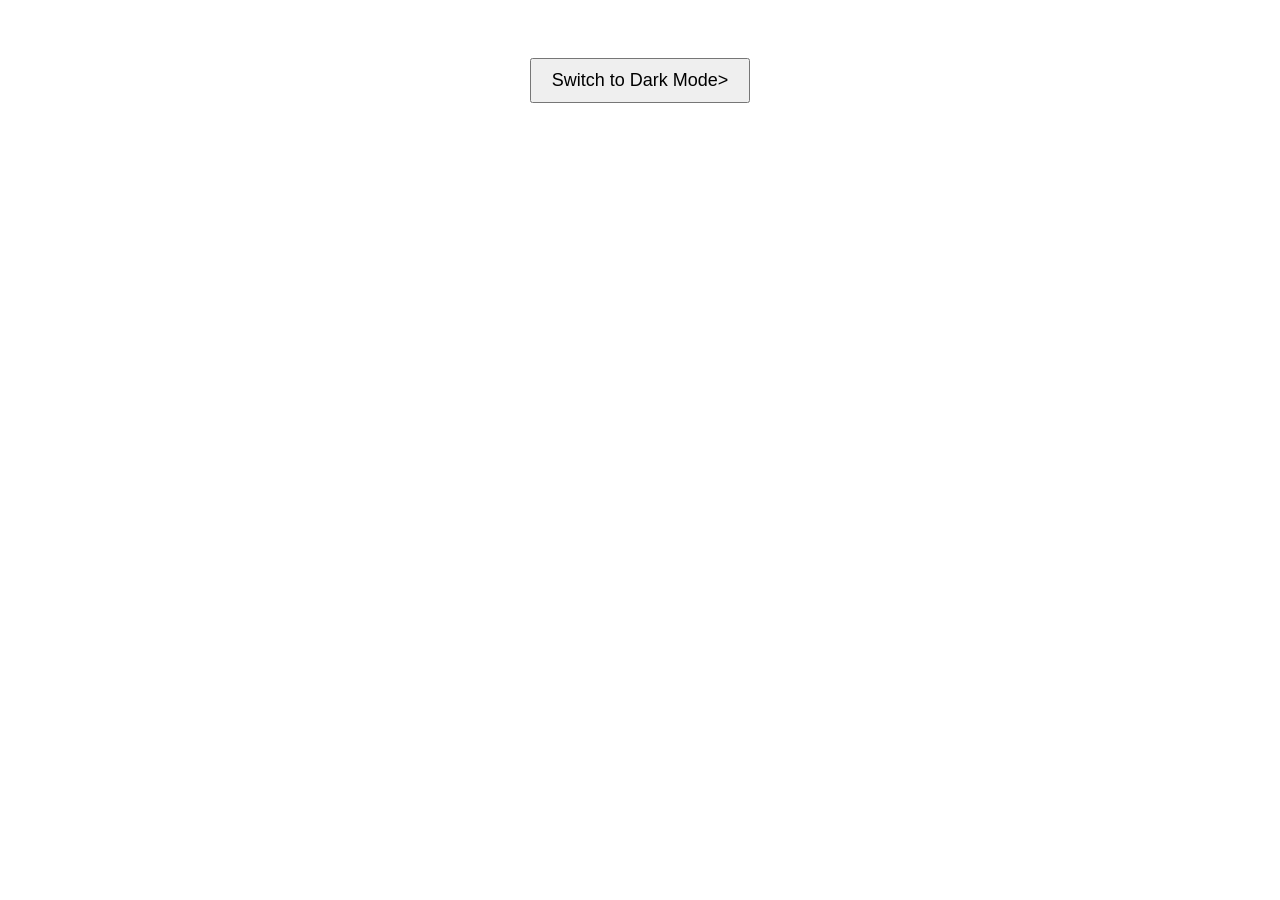
<file: index.html>
<!DOCTYPE html>
<html lang="en">
<head>
  <meta charset="UTF-8">
  <title>Dark/Light Mode Toggle</title>
  <style>
    body {
      background-color: white;
      color: black;
      transition: all 0.5s ease; /* Smooth transition */
    }
    .dark-mode {
      background-color: black;
      color: white;
    }
    button {
      padding: 10px 20px;
      margin-top: 50px;
      font-size: 18px;
      cursor: pointer;
    }
  </style>
</head>
<body>

  <center>
    <button id="toggleBtn">Switch to Dark Mode>
    </button>
  </center>
  

  <script>
    const toggleBtn = document.getElementById('toggleBtn');

    toggleBtn.addEventListener('click', function() {
      document.body.classList.toggle('dark-mode'); // Toggle class
      
      // Change button text dynamically
      if (document.body.classList.contains('dark-mode')) {
        toggleBtn.textContent = "Switch to Light Mode";
      } else {
        toggleBtn.textContent = "Switch to Dark Mode";
      }
    });
  </script>

</body>
</html>
</file>
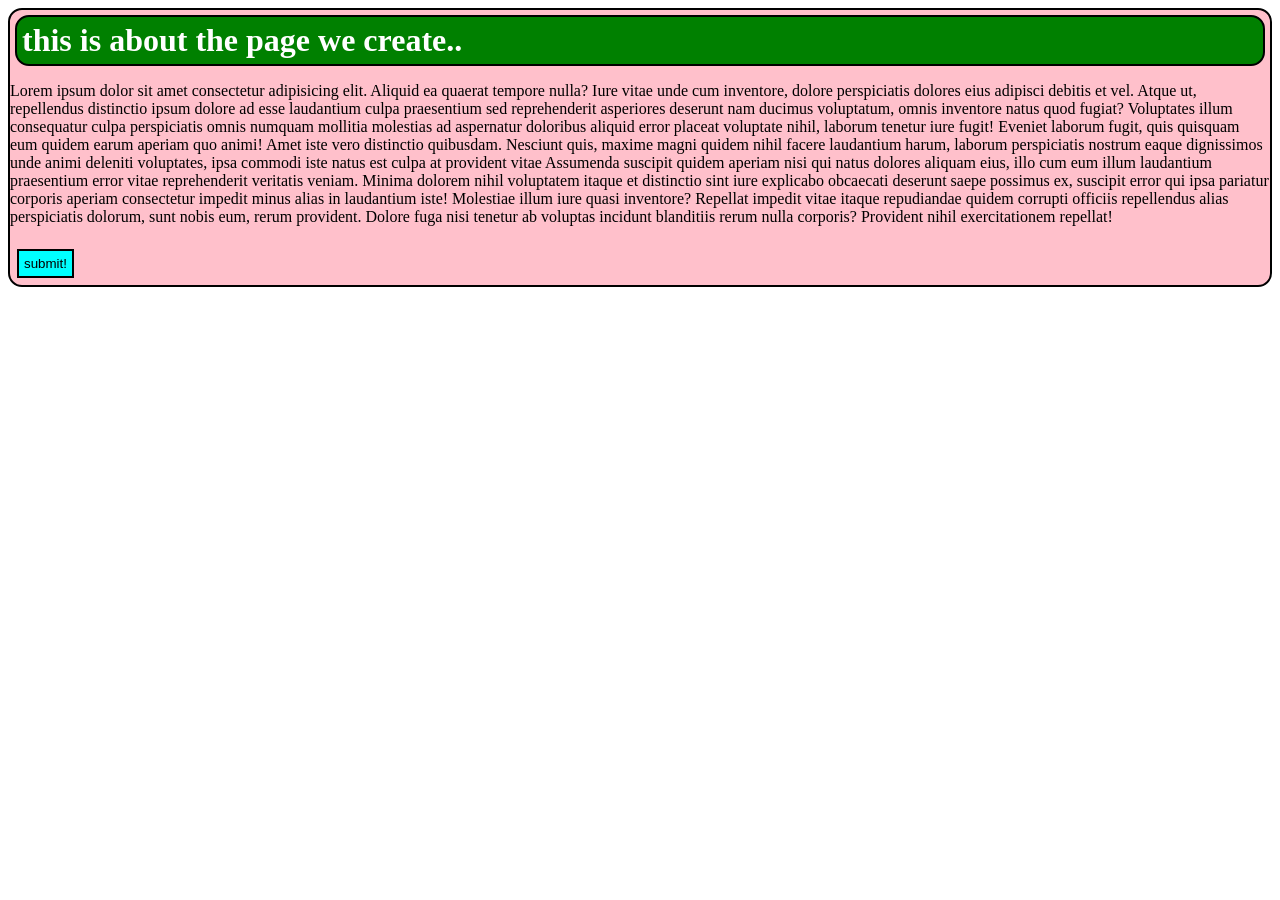
<file: about.html>
<!DOCTYPE html>
<html lang="en">
<head>
    <meta charset="UTF-8">
    <meta name="viewport" content="width=device-width, initial-scale=1.0">
    <title>Document</title>
    <link rel="stylesheet" href="style1.css">
</head>
<body>
    <div class="container">
        <h1>this is about the page we create..</h1>
        <p>Lorem ipsum dolor sit amet consectetur adipisicing elit.
            Aliquid ea quaerat tempore nulla? Iure vitae unde cum inventore,
            dolore perspiciatis dolores eius adipisci debitis et vel.
            Atque ut, repellendus distinctio ipsum dolore ad esse laudantium
            culpa praesentium sed reprehenderit asperiores deserunt nam ducimus 
            voluptatum, omnis inventore natus quod fugiat?
            Voluptates illum consequatur culpa perspiciatis omnis numquam
            mollitia molestias ad aspernatur doloribus aliquid error placeat
            voluptate nihil, laborum tenetur iure fugit! Eveniet laborum fugit,
            quis quisquam eum quidem earum aperiam quo animi! Amet iste vero distinctio quibusdam.
            Nesciunt quis, maxime magni quidem nihil facere laudantium harum,
            laborum perspiciatis nostrum eaque dignissimos unde animi deleniti
            voluptates, ipsa commodi iste natus est culpa at provident vitae 
            Assumenda suscipit quidem aperiam nisi qui natus dolores aliquam eius, 
            illo cum eum illum laudantium praesentium error vitae reprehenderit veritatis
            veniam. Minima dolorem nihil voluptatem itaque et distinctio sint iure explicabo
            obcaecati deserunt saepe possimus ex, suscipit error qui ipsa pariatur corporis
            aperiam consectetur impedit minus alias in laudantium iste! Molestiae illum 
            iure quasi inventore? Repellat impedit vitae itaque repudiandae quidem corrupti
            officiis repellendus alias perspiciatis dolorum, sunt nobis eum, rerum provident. Dolore fuga nisi tenetur ab voluptas incidunt blanditiis rerum nulla corporis? Provident nihil exercitationem repellat!</p>   
            <button onclick="location.href='form.html'">submit!</button>
    </div>
</body>
</html>
</file>
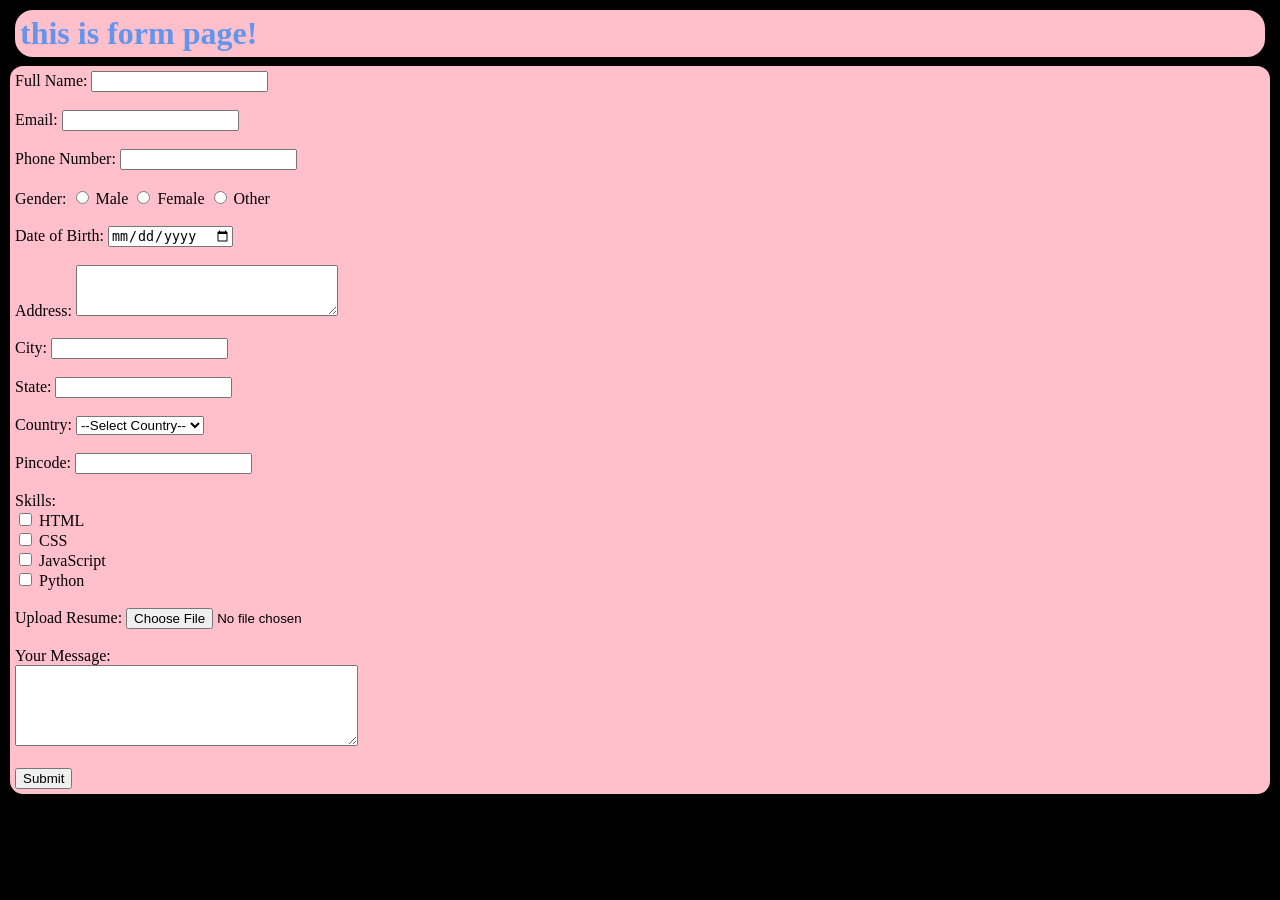
<file: form.html>
<!DOCTYPE html>
<html lang="en">
<head>
    <meta charset="UTF-8">
    <meta name="viewport" content="width=device-width, initial-scale=1.0">
    <title>Document</title>
    <link rel="stylesheet" href="style2.css">
</head>
<body>
    <h1>this is form page!</h1>
    <form action="submit.html" method="post" enctype="multipart/form-data">

        <!-- Name -->
        <label for="name">Full Name:</label>
        <input type="text" id="name" name="name" required><br><br>
      
        <!-- Email -->
        <label for="email">Email:</label>
        <input type="email" id="email" name="email" required><br><br>
      
        <!-- Phone -->
        <label for="phone">Phone Number:</label>
        <input type="tel" id="phone" name="phone" required><br><br>
      
        <!-- Gender -->
        <label>Gender:</label>
        <input type="radio" id="male" name="gender" value="male">
        <label for="male">Male</label>
        <input type="radio" id="female" name="gender" value="female">
        <label for="female">Female</label>
        <input type="radio" id="other" name="gender" value="other">
        <label for="other">Other</label><br><br>
      
        <!-- Date of Birth -->
        <label for="dob">Date of Birth:</label>
        <input type="date" id="dob" name="dob"><br><br>
      
        <!-- Address -->
        <label for="address">Address:</label>
        <textarea id="address" name="address" rows="3" cols="30"></textarea><br><br>
      
        <!-- City -->
        <label for="city">City:</label>
        <input type="text" id="city" name="city"><br><br>
      
        <!-- State -->
        <label for="state">State:</label>
        <input type="text" id="state" name="state"><br><br>
      
        <!-- Country -->
        <label for="country">Country:</label>
        <select id="country" name="country">
          <option value="">--Select Country--</option>
          <option value="india">India</option>
          <option value="usa">USA</option>
          <option value="uk">UK</option>
          <option value="australia">Australia</option>
        </select><br><br>
      
        <!-- Pincode -->
        <label for="pincode">Pincode:</label>
        <input type="text" id="pincode" name="pincode"><br><br>
      
        <!-- Skills (Checkbox) -->
        <label>Skills:</label><br>
        <input type="checkbox" id="html" name="skills" value="HTML">
        <label for="html">HTML</label><br>
        <input type="checkbox" id="css" name="skills" value="CSS">
        <label for="css">CSS</label><br>
        <input type="checkbox" id="js" name="skills" value="JavaScript">
        <label for="js">JavaScript</label><br>
        <input type="checkbox" id="python" name="skills" value="Python">
        <label for="python">Python</label><br><br>
      
        <!-- Upload File -->
        <label for="resume">Upload Resume:</label>
        <input type="file" id="resume" name="resume"><br><br>
      
        <!-- Message -->
        <label for="message">Your Message:</label><br>
        <textarea id="message" name="message" rows="5" cols="40"></textarea><br><br>
      
        <!-- Submit -->
        <button type="submit">Submit</button>
      
      </form>
      
</body>
</html>
</file>
<file: style1.css>
.container{
    background-color: pink;
    color: black;
    border: 2px solid black;
    border-radius: 14px;
}
h1{
    background-color: green;
    color: white;
    border: 2px solid black;
    border-radius: 14px;
    margin: 5px;
    padding: 5px;
}

button{
    border: 2px solid black;
    background-color: aqua;
    color: black;
    padding: 5px;
    margin: 7px;
}
</file>
<file: style2.css>
h1{
    background-color: pink;
    color: cornflowerblue;
    border: 2px solid black;
    border-radius: 20px;
    margin: 5px;
    padding: 5px;
}

form{
    background-color: pink;
    color: black;
    border: 2px solid black;
    border-radius: 15px;
    padding: 5px;
}

body{
    background-color: black;
}
</file>
